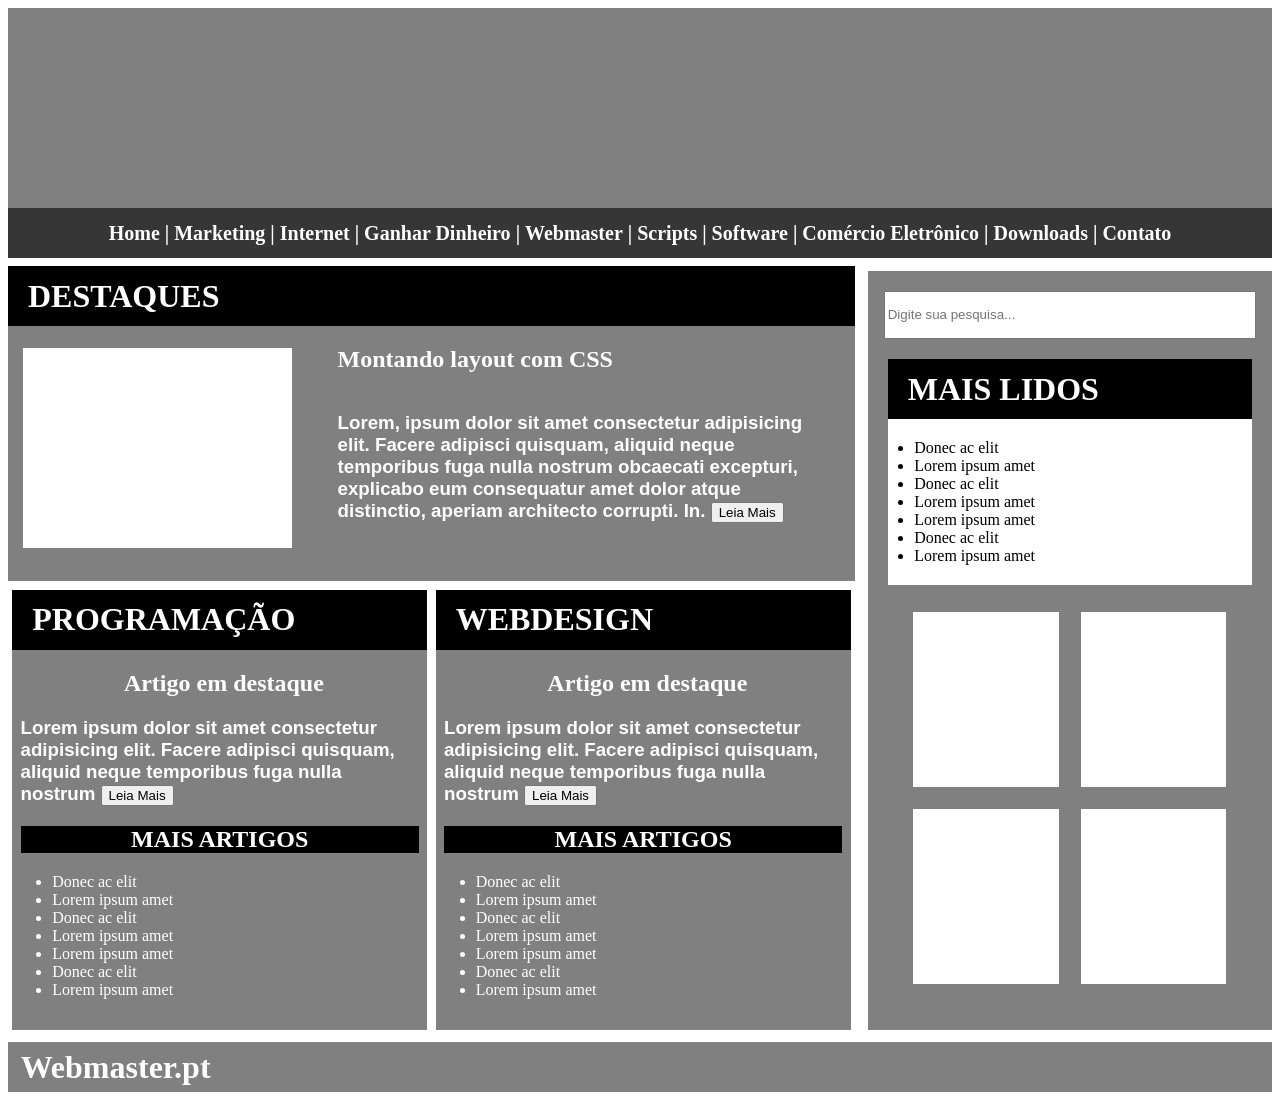
<file: Nova pasta/index.html>
<!DOCTYPE html>
<html lang="ptbr">
<head>
    <meta charset="UTF-8">
    <meta http-equiv="X-UA-Compatible" content="IE=edge">
    <meta name="viewport" content="width=device-width, initial-scale=1.0">
    <title>Atividade2TRI</title>
    <link rel="stylesheet" href="style.css">
</head>
<body>
    <header>
        <h1 class="txt1">
            <a href="index.html">Home</a>  | 
            <a href="marketing.html"> Marketing</a> | 
            <a href="internet.html"> Internet</a> | 
            <a href="ganhardinheiro.html"> Ganhar Dinheiro</a> | 
            <a href="webmaster.html"> Webmaster</a> | 
            <a href="scripts.html"> Scripts</a> | 
            <a href="software.html"> Software</a> | 
            <a href="comércioeletrônico.html"> Comércio Eletrônico</a> | 
            <a href="downloads.html"> Downloads</a> | 
            <a href="contato.html"> Contato</a>
        </h1>
    </header>
<div class="pai">
    <main>
        <div class="destaques">
            <h1 class="title1">DESTAQUES</h1>
            <div class="content">
                <div class="txt2dest">
                    <h1 class="quadradobranco">a</h1>
                </div>
                <div class="txt3dest">
                    <h2>Montando layout com CSS</h2>
                    <h3>Lorem, ipsum dolor sit amet consectetur adipisicing elit. Facere adipisci quisquam, aliquid neque temporibus fuga nulla nostrum obcaecati excepturi, explicabo eum consequatur amet dolor atque distinctio, aperiam architecto corrupti. In.
                        <button><a href="destaques.html">Leia Mais</a></button></h3>
                </div>
            </div>

        </div>
    <div class="mãe">
        <div class="programação">
            <h1 class="txtprog">PROGRAMAÇÃO</h1>
            <h2>Artigo em destaque</h2>
            <h3>Lorem ipsum dolor sit amet consectetur adipisicing elit. Facere adipisci quisquam, aliquid neque temporibus fuga nulla nostrum 
                <button class="botãoprog"> <a href="programação.html">Leia Mais</a></button></h3>
            <h2 class="txt2prog">MAIS ARTIGOS</h2>
                    <ul>
                        <li>Donec ac elit</li>
                        <li>Lorem ipsum amet</li>
                        <li>Donec ac elit</li>
                        <li>Lorem ipsum amet</li>
                        <li>Lorem ipsum amet</li>
                        <li>Donec ac elit</li>
                        <li>Lorem ipsum amet</li>
                    </ul>  
        </div>
        <div class="webdesign">
            <h1 class="txtweb">WEBDESIGN</h1>
            <h2>Artigo em destaque</h2>
            <h3>Lorem ipsum dolor sit amet consectetur adipisicing elit. Facere adipisci quisquam, aliquid neque temporibus fuga nulla nostrum 
                <button class="botãoweb"> <a href="webdesign.html">Leia Mais</a></button></h3>
            <h2 class="txt2prog">MAIS ARTIGOS</h2>
                    <ul>
                        <li>Donec ac elit</li>
                        <li>Lorem ipsum amet</li>
                        <li>Donec ac elit</li>
                        <li>Lorem ipsum amet</li>
                        <li>Lorem ipsum amet</li>
                        <li>Donec ac elit</li>
                        <li>Lorem ipsum amet</li>
                    </ul>  
        </div>
    </div>
    </main>    
        <div class="search">
            <div class="txtsearch">
                <input type="text" placeholder="Digite sua pesquisa...">
            </div>
            <div class="maislidos">
                <h1 class="txtlidos">MAIS LIDOS</h1>
                    <ul>
                        <li>Donec ac elit</li>
                        <li>Lorem ipsum amet</li>
                        <li>Donec ac elit</li>
                        <li>Lorem ipsum amet</li>
                        <li>Lorem ipsum amet</li>
                        <li>Donec ac elit</li>
                        <li>Lorem ipsum amet</li>
                    </ul>  
                
            </div>
            <div class="quadrados">
                    <div class="quadro">a</div> 
                    <div class="quadro">a</div> 
                    <div class="quadro">a</div> 
                    <div class="quadro">a</div> 
            </div> 
        </div>
         
    </div>
    

    <footer>
        <h1 class="txtfoot">Webmaster.pt</h1>
    </footer>
</body>
</html>
</file>
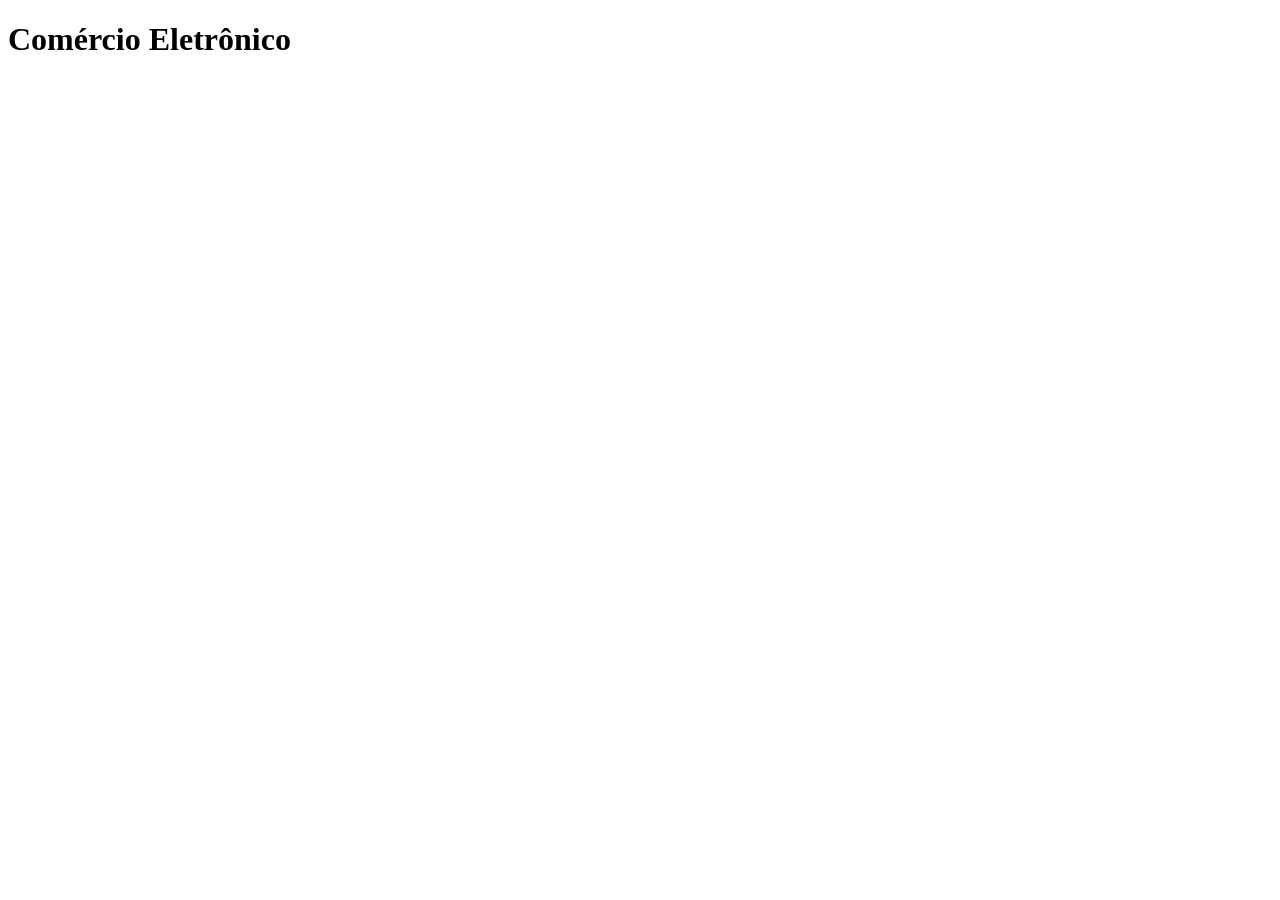
<file: Nova pasta/comércioeletrônico.html>
<!DOCTYPE html>
<html lang="en">
<head>
    <meta charset="UTF-8">
    <meta name="viewport" content="width=device-width, initial-scale=1.0">
    <title>Document</title>
</head>
<body>
    <h1>Comércio Eletrônico</h1>
</body>
</html>
</file>
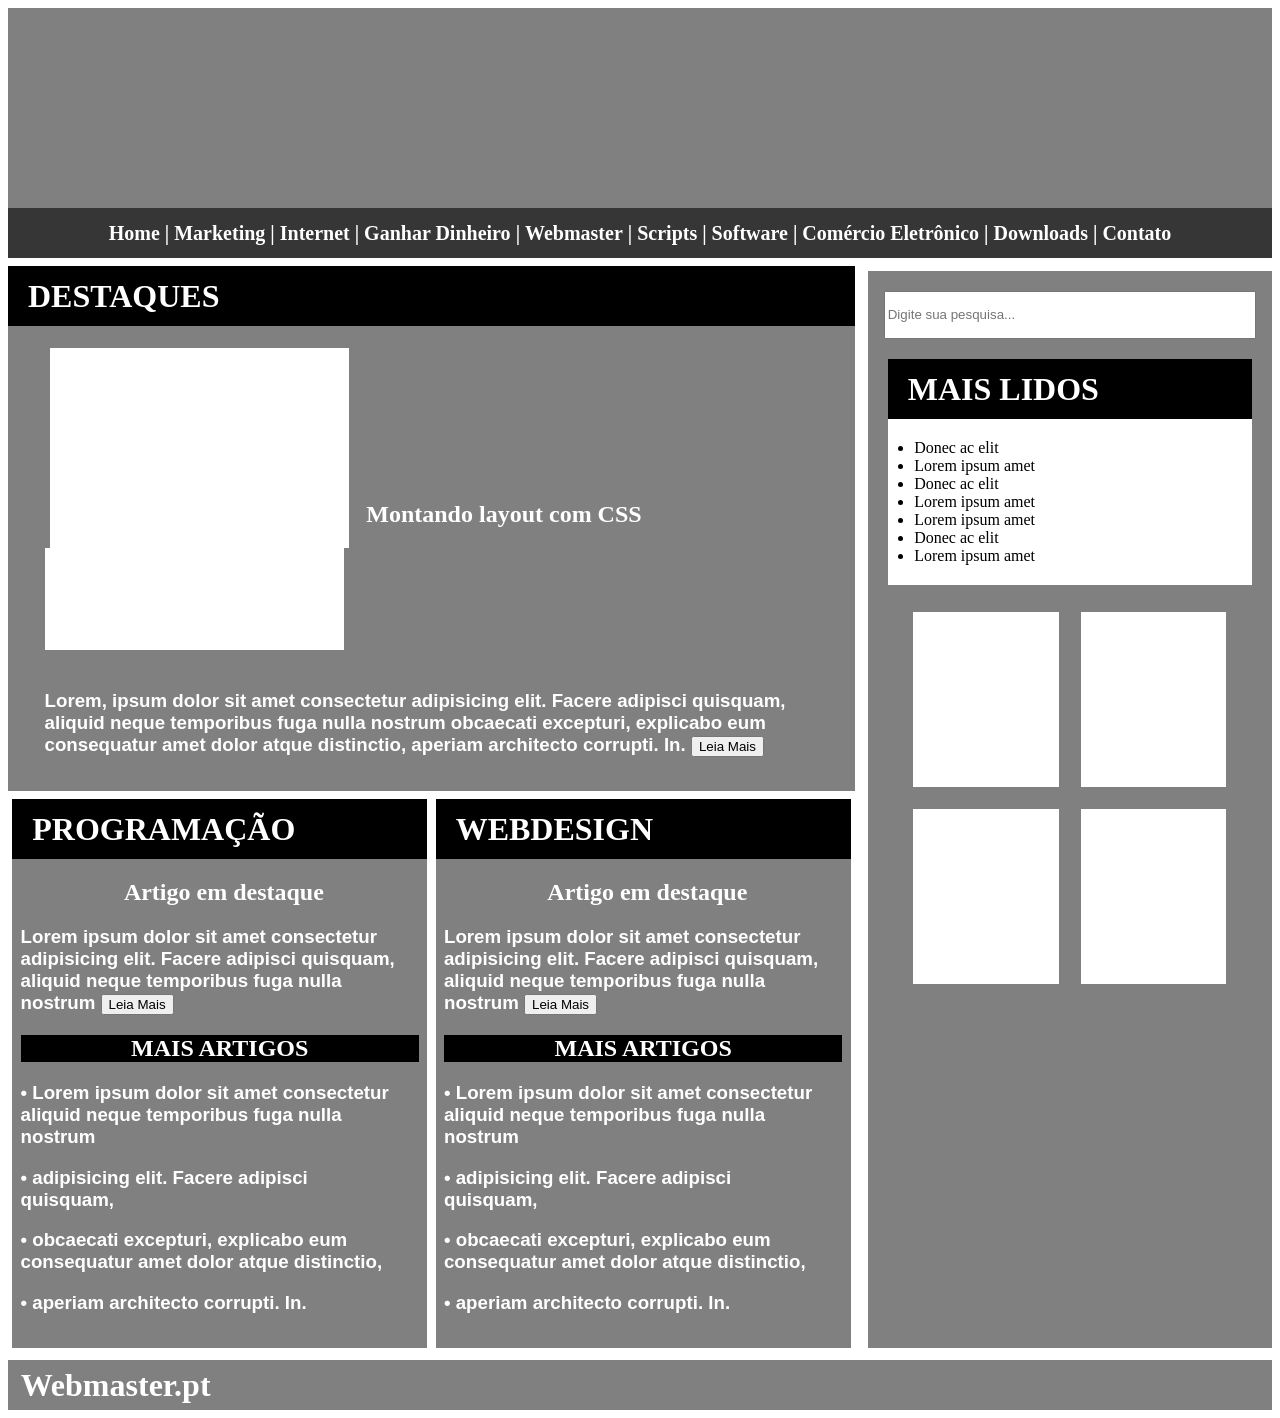
<file: Nova pasta/indes.html>
<!DOCTYPE html>
<html lang="ptbr">
<head>
    <meta charset="UTF-8">
    <meta http-equiv="X-UA-Compatible" content="IE=edge">
    <meta name="viewport" content="width=device-width, initial-scale=1.0">
    <title>Atividade2TRI</title>
    <link rel="stylesheet" href="style.css">
</head>
<body>
    <header>
        <h1 class="txt1">
            <a href="indes.html">Home</a>  | 
            <a href="marketing.html"> Marketing</a> | 
            <a href="internet.html"> Internet</a> | 
            <a href="ganhardinheiro.html"> Ganhar Dinheiro</a> | 
            <a href="webmaster.html"> Webmaster</a> | 
            <a href="scripts.html"> Scripts</a> | 
            <a href="software.html"> Software</a> | 
            <a href="comércioeletrônico.html"> Comércio Eletrônico</a> | 
            <a href="downloads.html"> Downloads</a> | 
            <a href="contato.html"> Contato</a>
        </h1>
    </header>
<div class="pai">
    <main>
        <div class="destaques">
            <h1 class="title1">DESTAQUES</h1>
            <div>
                <div class="txt2dest">
                    <h1 class="quadradobranco">a</h1>
                    <h2>Montando layout com CSS</h2>
                
                </div>
                <div class="txt3dest">
                    <h1 class="quadradobranco2">a</h1>
                    <h3>Lorem, ipsum dolor sit amet consectetur adipisicing elit. Facere adipisci quisquam, aliquid neque temporibus fuga nulla nostrum obcaecati excepturi, explicabo eum consequatur amet dolor atque distinctio, aperiam architecto corrupti. In.
                        <button> <a href="destaques.html">Leia Mais</a></button></h3>
                </div>

            </div>
        </div>
    <div class="mãe">
        <div class="programação">
            <h1 class="txtprog">PROGRAMAÇÃO</h1>
            <h2>Artigo em destaque</h2>
            <h3>Lorem ipsum dolor sit amet consectetur adipisicing elit. Facere adipisci quisquam, aliquid neque temporibus fuga nulla nostrum 
                <button class="botãoprog"> <a href="programação.html">Leia Mais</a></button>
            </h3>
            <h2 class="txt2prog">MAIS ARTIGOS</h2>
            <h3>• Lorem ipsum dolor sit amet consectetur  aliquid neque temporibus fuga nulla nostrum</h3>
            <h3>• adipisicing elit. Facere adipisci quisquam,</h3>
            <h3>• obcaecati excepturi, explicabo eum consequatur amet dolor atque distinctio,</h3>
            <h3>• aperiam architecto corrupti. In.
            </h3>
        </div>
        <div class="webdesign">
            <h1 class="txtweb">
                WEBDESIGN
            </h1>
            <h2>
                Artigo em destaque
            </h2>
            <h3>Lorem ipsum dolor sit amet consectetur adipisicing elit. Facere adipisci quisquam, aliquid neque temporibus fuga nulla nostrum 
                <button class="botãoweb"> <a href="webdesign.html">Leia Mais</a></button></h3>
            <h2 class="txt2prog">MAIS ARTIGOS</h2>
            <h3>• Lorem ipsum dolor sit amet consectetur  aliquid neque temporibus fuga nulla nostrum</h3>
            <h3>• adipisicing elit. Facere adipisci quisquam,</h3>
            <h3>• obcaecati excepturi, explicabo eum consequatur amet dolor atque distinctio,</h3>
            <h3>• aperiam architecto corrupti. In.</h3>
        </div>
    </div>
    </main>    
        <div class="search">
            <div class="txtsearch">
                <input type="text" placeholder="Digite sua pesquisa...">
            </div>
            <div class="maislidos">
                <h1 class="txtlidos">MAIS LIDOS</h1>
                    <ul>
                        <li>Donec ac elit</li>
                        <li>Lorem ipsum amet</li>
                        <li>Donec ac elit</li>
                        <li>Lorem ipsum amet</li>
                        <li>Lorem ipsum amet</li>
                        <li>Donec ac elit</li>
                        <li>Lorem ipsum amet</li>
                    </ul>  
                
            </div>
            <div class="quadrados">
                    <div class="quadro">a</div> 
                    <div class="quadro">a</div> 
                    <div class="quadro">a</div> 
                    <div class="quadro">a</div> 
            </div> 
        </div>
         
    </div>
    

    <footer>
        <h1 class="txtfoot">
            Webmaster.pt
        </h1>
    </footer>
</body>
</html>
</file>
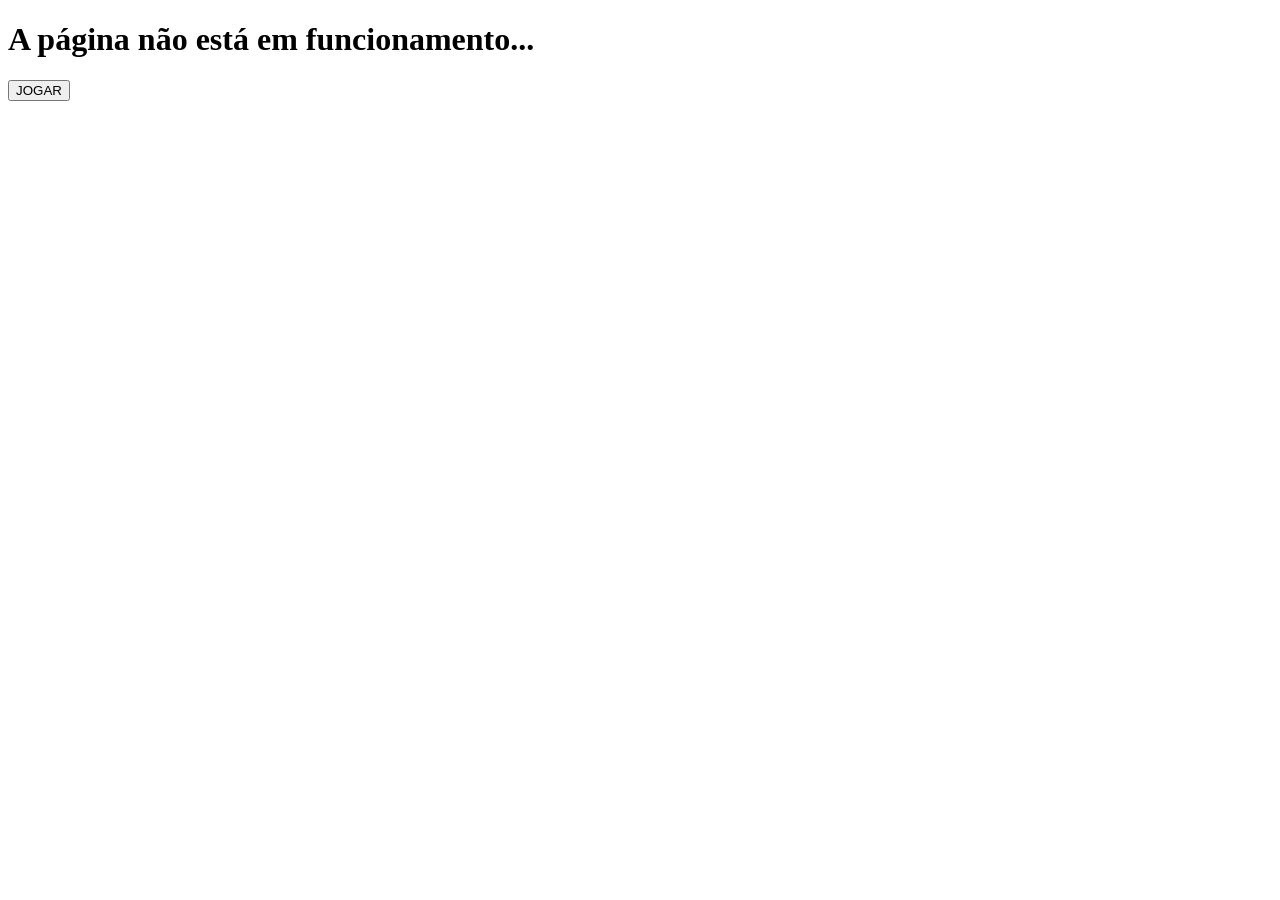
<file: Nova pasta/software.html>
<!DOCTYPE html>
<html lang="en">
<head>
    <meta charset="UTF-8">
    <meta name="viewport" content="width=device-width, initial-scale=1.0">
    <title>Document</title>
</head>
<body>
    <h1>A página não está em funcionamento...</h1>
    <button><a href="https://www.trex-game.skipser.com/" target="_blank" rel="noopener noreferrer"></a>JOGAR</button>
</body>
</html>
</file>
<file: Nova pasta/style.css>
header{
    background-color: gray;
    width: 100%;
    height: 250px;
    display: flex;
    align-items: end; 
}

/* MODIFICADO: Ajustado para permitir quebra de linha se os links não couberem */
.txt1{
    background-color: rgba(0, 0, 0, 0.576);
    color: white;
    display: flex;
    flex-wrap: wrap; /* Permite quebrar linha no celular */
    font-size: 20px;
    min-height: 40px; /* Mudado de height fixo para min-height */
    height: auto;     /* Permite crescer se o texto quebrar linha */
    width: 100%;
    justify-content: center;
    align-items: center;
    margin-bottom: 0%;
    padding: 5px 0;
}

/* Ajuste nos links para não ficarem colados quando quebrarem linha */
.txt1 a {
    color: white;
    text-decoration: none;
    margin: 5px;
}

main{
    width: 67%;
}

/* MODIFICADO: Removido height fixo para o texto não vazar no celular */
.destaques{
    background-color: gray;
    width: 100%;
    height: auto; /* Mudado de 300px para auto */
    min-height: 300px;
    color: white;
    margin-top: 1%;
    padding-bottom: 15px;
}
.title1{
    background-color: black;
    height: 60px;
    display: flex;
    align-items: center;
    justify-content: flex-start;
    padding-left: 20px;
    margin: 0%;
}
.content{
    display: flex;
}
/* MODIFICADO: Adicionado flex-shrink e travamento de estouro de texto */
.quadradobranco{
    background-color: white;
    height: 200px;
    width: 299px;
    max-width: 90%; 
    margin-left: 5%;
    margin-bottom: 0%;
    flex-shrink: 0;       /* Garante que o Flexbox não esmague a largura */
    color: transparent;   /* Oculta a letra 'a' */
    overflow: hidden;     /* Impede que o tamanho da letra empurre a altura */
}
.quadradobranco2{
    background-color: white;
    height: 102px;
    width: 299px;
    max-width: 90%; /* Não deixa estourar a largura */
    margin-left: 2%;
    margin-top: 0%;
}

/* MODIFICADO: Permite que o quadrado branco e o texto se alinhem verticalmente se faltar espaço */
.txt2dest {
    display: flex;
    /* Remove o flex-wrap temporariamente no desktop para garantir o lado a lado */
    flex-shrink: 0; 
}

.txt3dest {
    display: flex;
    flex-direction: column; /* Organiza o título e o texto de cima para baixo */
    align-items: flex-start; /* Alinha o texto à esquerda, igual ao modelo */
    justify-content: flex-start;
    padding-left: 20px; /* Cria o espaçamento entre o quadrado e o texto */
    box-sizing: border-box;
    flex: 1; /* Faz o texto ocupar todo o resto do espaço disponível */
}
.search{
    background-color: gray;
    width: 32%;
    align-items: start;
    color: white;
    margin-top: 1%;
    margin-left: 1%;
}
input{
    height: 42px;
    width: 90%;
    display: flex;
    flex-direction: row;
    justify-content: start;
    align-items: center;
    margin: 5% auto;
}
.maislidos{
    display: flex;
    flex-direction: column;
    width: 90%;
    align-items: center;
    height: auto; /* Mudado de 225px para auto */
    justify-content: center;
    margin-left: 5%; 
}

/* MODIFICADO: Removido largura fixa em pixels */
.txtlidos{
    background-color: black;
    width: 100%; /* Mudado de 365px para 100% */
    box-sizing: border-box;
    height: 60px;
    display: flex;
    align-items: center;
    justify-content: flex-start;
    padding-left: 20px;
    margin: 0%;
}

/* MODIFICADO: Removido largura fixa em pixels */
.search ul{
    background: white;
    width: 100%; /* Mudado de 345px para 100% */
    box-sizing: border-box;
    display: flex;
    flex-direction: column;
    justify-content: center;
    color: black;
    margin: 0;
    padding: 20px; /* Adicionado padding para afastar as bordas */
    height: auto; /* Mudado de 165px para auto */
}
.quadrados{
    display: flex;
    width: 90%;
    margin-left: 5%;
    margin-top: 4%;
    flex-direction: row;
    align-items: center;
    flex-wrap: wrap;
    justify-content: center;
}
.quadro{
    background-color: white;
    width: 40%;
    height: 175px;
    margin: 3%;
    display: flex;
    flex-direction: row;
    flex-wrap: wrap;
    align-content: center;
    justify-content: center;
    align-items: center;
}

.mãe{
    display: flex;
    flex-direction: row;
    width: 100%;
    justify-content: center;
}

/* MODIFICADO: Removido height fixo */
.programação{
    background-color: gray;
    width: 49%;
    height: auto; /* Mudado de 475px para auto */
    padding-bottom: 15px;
    color: white;
    margin-top: 1%;
    margin-right: 1%;
}
.txtprog{
    background-color: black;
    height: 60px;
    display: flex;
    align-items: center;
    justify-content: flex-start;
    padding-left: 20px;
    margin: 0%;
}
.txt2prog{
    background-color: rgb(0, 0, 0);
    display: flex;
    justify-content: space-evenly;
    flex-direction: row;
    align-items: center;
    width: 96%;
}

/* MODIFICADO: Removido height fixo */
.webdesign{
    background-color: gray;
    width: 49%;
    height: auto; /* Mudado de 475px para auto */
    padding-bottom: 15px;
    color: white;
    margin-top: 1%;
}
.txtweb{
    background-color: black;
    height: 60px;
    display: flex;
    align-items: center;
    justify-content: flex-start;
    padding-left: 20px;
    margin: 0%;
}
.txt2web{
    background-color: rgb(0, 0, 0);
    display: flex;
    justify-content: space-evenly;
    flex-direction: row;
    align-items: center;
    width: 96%;
}
footer{
    background-color: gray;
    color: white;
    height: 50px;
    width: 100%;
    display: flex;
    margin-top: 1%;
}
.txtfoot{
    display: flex;
    align-items: center;
    justify-content: flex-start;
    flex-direction: row;
    margin-left: 1%;
}
h2{
    margin-left: 2%;
    display: flex;
    justify-content: center;
    flex-direction: row;
    align-items: flex-end;
}

/* MODIFICADO: Removido largura fixa de 540px que quebrava o mobile */
h3{
    font-family: Arial, Helvetica, sans-serif;
    margin-left: 2%;
    margin-right: 2%;
    width: auto;
    max-width: 91%;
}
.pai{
    display: flex;
    width: 100%;
}

/* ==========================================================================
   NOVA SEÇÃO: REGRAS EXCLUSIVAS PARA CELULAR (Telas de até 768px)
   ========================================================================== */
@media (max-width: 768px) {
    /* CORRIGIDO: Nome alterado de .contentdest para .content */
    .content {
        flex-direction: column;
        align-items: center;
    }
    .quadradobranco {
        margin: 20px auto;     /* Centraliza o quadrado e afasta do título 'DESTAQUES' */
        width: 299px;          /* Força a largura original do desktop no celular */
        height: 200px;         /* Força a altura original */
        min-width: 299px;      /* Impede o celular de esmagar a largura */
        min-height: 200px;     /* Impede o celular de achatar a altura */
        display: block;        /* Garante o comportamento de bloco para centralizar */
        color: transparent;    /* Oculta o caractere 'a' */
    }

    .txt3dest {
        padding-left: 0;
        padding: 0 15px;
    }

    /* Força o conteúdo principal e a barra lateral a ficarem um embaixo do outro */
    .pai {
        flex-direction: column;
    }
    
    /* Faz a área dos artigos ocupar toda a largura da tela */
    main {
        width: 100%;
    }
    
    /* Faz a barra de pesquisa/lateral ocupar toda a largura da tela abaixo do main */
    .search {
        width: 100%;
        margin-left: 0;
        margin-top: 15px;
    }
    
    /* Faz as colunas Programação e Webdesign se empilharem */
    .mãe {
        flex-direction: column;
    }
    
    .programação, .webdesign {
        width: 100%;
        margin-right: 0;
        margin-bottom: 15px;
    }
    
    /* Diminui o tamanho da fonte do menu para caber melhor na tela menor */
    .txt1 {
        font-size: 14px;
    }

    /* Faz os 4 quadrados ocuparem mais espaço na tela do celular */
    .quadro {
        width: 44%;
    }
}
button a{
    text-decoration: none;
    color: black;
}
.search ul li{
    margin-left: 2%;
}
.programação ul li{
    margin-left: 2% auto;
    color: white;
}
</file>
